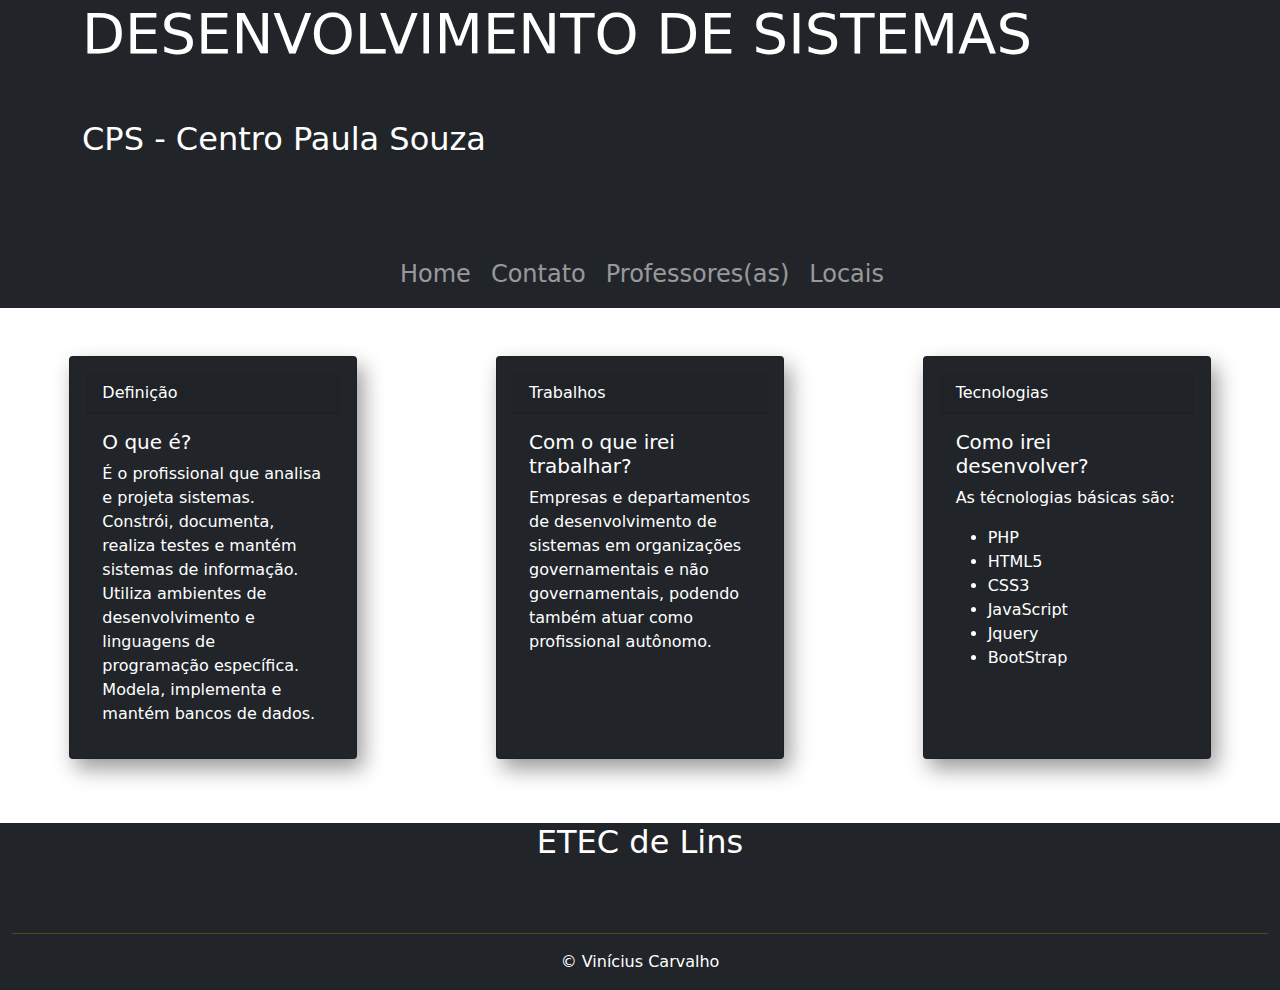
<file: index.html>
<!DOCTYPE html>
<html lang="en">

<head>
    <meta charset="UTF-8">
    <meta http-equiv="X-UA-Compatible" content="IE=edge">
    <meta name="viewport" content="width=device-width, initial-scale=1.0">
    <link rel="stylesheet" href="css/bootstrap.css">
    <link rel="stylesheet" href="css/home.css">
    <link rel="stylesheet" href="https://pro.fontawesome.com/releases/v5.10.0/css/all.css" integrity="sha384-AYmEC3Yw5cVb3ZcuHtOA93w35dYTsvhLPVnYs9eStHfGJvOvKxVfELGroGkvsg+p" crossorigin="anonymous" />
    <title>ETEC-DS</title>
</head>

<body>
    <div class="ml-2">
        <div class="jumbotron bg-dark text-white jumbotron-fluid ">
            <div class="container">
                <h1 class="display-4 ml-5">DESENVOLVIMENTO DE SISTEMAS</h1>
                <p class="lead mt-5 ml-5">CPS - Centro Paula Souza</p>
            </div>
        </div>
    </div>
    <nav class="navbar navbar-expand-lg navbar-dark bg-dark ">
        <div class="container-fluid">
            <button class="navbar-toggler" type="button" data-bs-target="#my-nav" data-bs-toggle="collapse" aria-controls="my-nav" aria-expanded="false" aria-label="Toggle navigation">
        <span class="navbar-toggler-icon"></span>
    </button>
            <div id="my-nav" class="collapse navbar-collapse justify-content-md-center">
                <ul class="navbar-nav mr-auto">
                    <li class="nav-item ">
                        <a class="nav-link" href="index.html"><i class="fas fa-home me-1"></i>Home</a>
                    </li>
                    <li class="nav-item ">
                        <a class="nav-link" href="contato.html"><i class="fas fa-envelope-square me-1"></i>Contato</a>
                    </li>
                    <li class="nav-item">
                        <a class="nav-link " href="professores.html" tabindex="-1" aria-disabled="true"><i class="fas fa-book me-1"></i>Professores(as)</a>
                    </li>
                    <li class="nav-item">
                        <a class="nav-link " href="locais.html" tabindex="-1" aria-disabled="true"><i class="fas fa-flag me-1"></i>Locais</a>
                    </li>
                </ul>
            </div>
        </div>
    </nav>

    <div class="container-fluid mt-5">
        <div class="row  ">
            <div class="col-12-col-sm-8 col-md-4 centralizar">
                <div class="card card-css p-3 text-white bg-dark mb-3" style="max-width: 18rem;">
                    <div class="card-header">Definição</div>
                    <div class="card-body">
                        <h5 class="card-title">O que é?</h5>
                        <p class="card-text">É o profissional que analisa e projeta sistemas. Constrói, documenta, realiza testes e mantém sistemas de informação. Utiliza ambientes de desenvolvimento e linguagens de programação específica. Modela, implementa e mantém bancos
                            de dados.</p>
                    </div>
                </div>
            </div>
            <div class="col-12-col-sm-8 col-md-4 centralizar ">
                <div class="card card-css p-3 text-white bg-dark mb-3 " style="max-width: 18rem;">
                    <div class="card-header">Trabalhos</div>
                    <div class="card-body">
                        <h5 class="card-title">Com o que irei trabalhar?</h5>
                        <p class="card-text">Empresas e departamentos de desenvolvimento de sistemas em organizações governamentais e não governamentais, podendo também atuar como profissional autônomo.</p>
                    </div>
                </div>
            </div>
            <div class="col-12-col-sm-8 col-md-4 centralizar ">
                <div class="card card-css p-3 text-white bg-dark mb-3" style="max-width: 18rem;">
                    <div class="card-header">Tecnologias</div>
                    <div class="card-body">
                        <h5 class="card-title">Como irei desenvolver?</h5>
                        <p class="card-text">As técnologias básicas são:</p>
                        <ul>
                            <li>PHP</li>
                            <li>HTML5</li>
                            <li>CSS3</li>
                            <li>JavaScript</li>
                            <li>Jquery</li>
                            <li>BootStrap</li>
                        </ul>
                    </div>
                </div>
            </div>
        </div>
    </div>
    <div class="container-fluid bg-dark text-white mt-5 center">
        <div class="row justify-content-center">
            <div class="col-12 col-sm-8 col-md-6">
                <h2>ETEC de Lins</h2>
            </div>
        </div>
        <div class="row justify-content-center">
            <div class="col-4 col-sm-2 col-md-2">
                <a href=""><i class="fab fa-instagram"></i></a>
                <a href=""><i class="fab fa-facebook-square m-2"></i></a>
                <a href=""><i class="fab fa-whatsapp-square"></i></a>
            </div>
        </div>
        <hr>
        <div class="row justify-content-center">
            <div class="col-12 col-sm-8 col-md-6">
                <p>&copy; Vinícius Carvalho</p>
            </div>
        </div>
    </div>
    <script src="js/jquery-3.6.0.js"></script>
    <script src="js/bootstrap.js"></script>
</body>


</html>
</file>
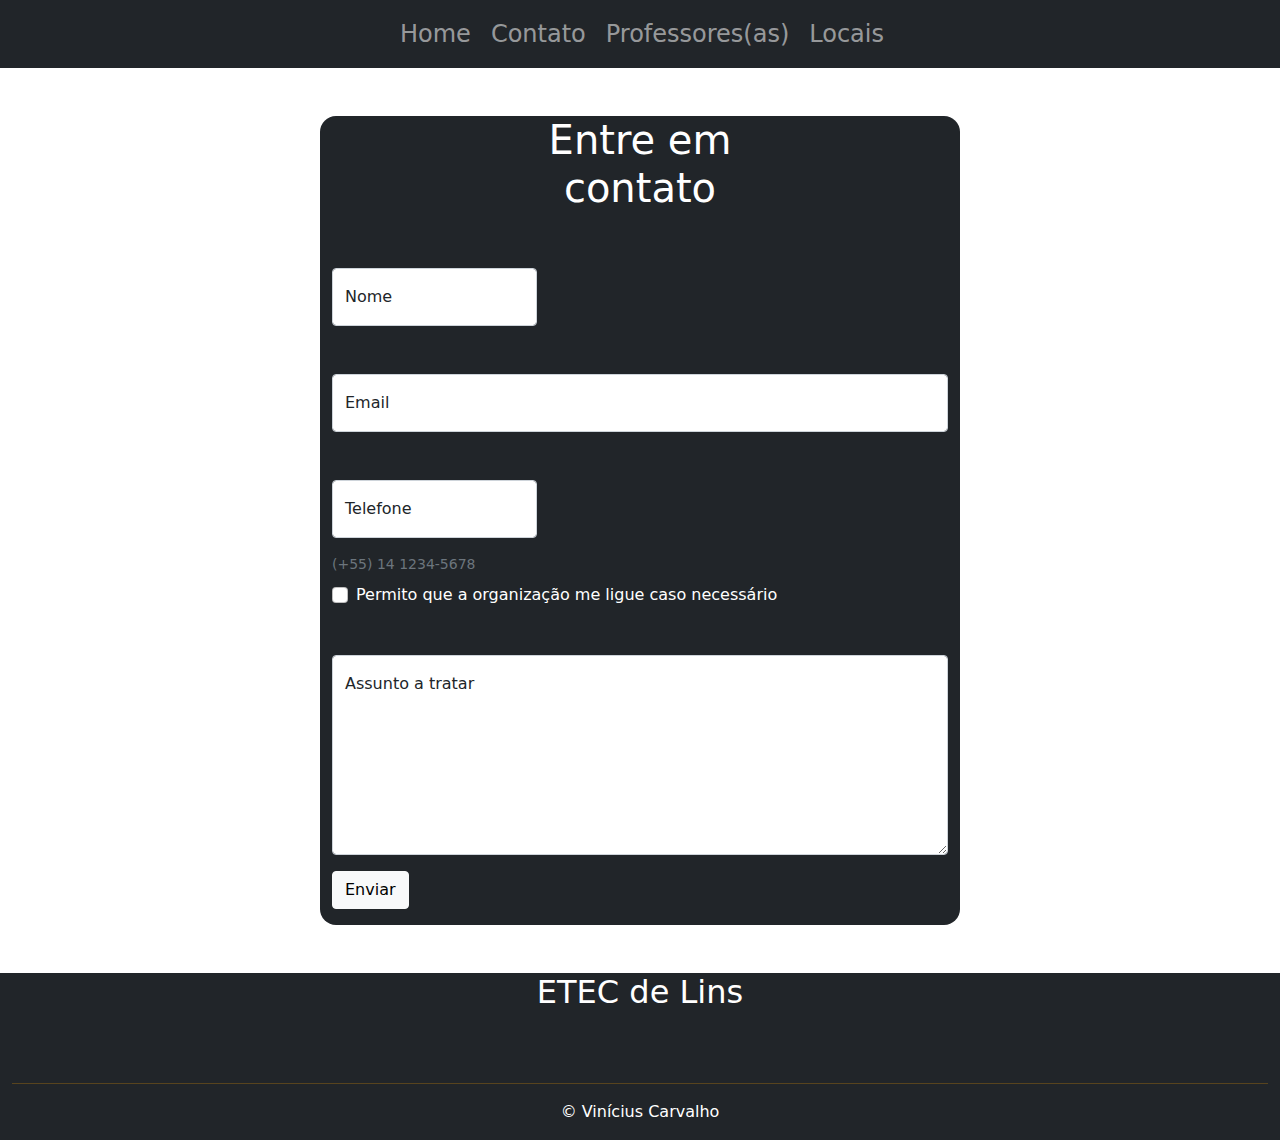
<file: contato.html>
<!DOCTYPE html>
<html lang="en">

<head>
    <meta charset="UTF-8">
    <meta http-equiv="X-UA-Compatible" content="IE=edge">
    <meta name="viewport" content="width=device-width, initial-scale=1.0">
    <link rel="stylesheet" href="css/bootstrap.css">
    <link rel="stylesheet" href="css/home.css">
    <link rel="stylesheet" href="https://pro.fontawesome.com/releases/v5.10.0/css/all.css" integrity="sha384-AYmEC3Yw5cVb3ZcuHtOA93w35dYTsvhLPVnYs9eStHfGJvOvKxVfELGroGkvsg+p" crossorigin="anonymous" />

    <title>Contatos</title>
</head>

<body>
    <nav class="navbar navbar-expand-lg navbar-dark bg-dark ">
        <div class="container-fluid">
            <button class="navbar-toggler" type="button" data-bs-target="#my-nav" data-bs-toggle="collapse" aria-controls="my-nav" aria-expanded="false" aria-label="Toggle navigation">
        <span class="navbar-toggler-icon"></span>
    </button>
            <div id="my-nav" class="collapse navbar-collapse justify-content-md-center">
                <ul class="navbar-nav mr-auto">
                    <li class="nav-item ">
                        <a class="nav-link" href="index.html"><i class="fas fa-home me-1"></i>Home</a>
                    </li>
                    <li class="nav-item ">
                        <a class="nav-link" href="contato.html"><i class="fas fa-envelope-square me-1"></i>Contato</a>
                    </li>
                    <li class="nav-item">
                        <a class="nav-link " href="professores.html" tabindex="-1" aria-disabled="true"><i class="fas fa-book me-1"></i>Professores(as)</a>
                    </li>
                    <li class="nav-item">
                        <a class="nav-link " href="locais.html" tabindex="-1" aria-disabled="true"><i class="fas fa-flag me-1"></i>Locais</a>
                    </li>
                </ul>
            </div>
        </div>
    </nav>
    <div class="container-fluid mt-5">
        <div class="row justify-content-center  ">
            <div class="col-10 col-sm-8 col-md-6 bg-dark form">
                <div class="row justify-content-center">
                    <div class="col-10 col-sm-8 col-md-6 text-white center">
                        <h1>Entre em contato</h1>
                    </div>
                </div>
                <form method="post" action="">
                    <div class="mt-5 mb-3 col-8 col-sm-6 col-md-4">
                        <div class="form-floating mb-3">
                            <input type="email" class="form-control" id="floatingInput" placeholder="Vinícius Carvalho">
                            <label for="floatingInput">Nome</label>
                        </div>
                    </div>
                    <div class="mt-5">
                        <div class="form-floating mb-3">
                            <input type="email" class="form-control" id="floatingInput" placeholder="name@example.com">
                            <label for="floatingInput">Email</label>
                        </div>
                    </div>
                    <div class="mt-5 col-8 col-sm-6 col-md-4">
                        <div class="form-floating mb-3">
                            <input type="text" class="form-control" id="floatingInput" placeholder="Telefone">
                            <label for="floatingInput">Telefone</label>
                        </div>
                        <div id="tel" class="form-text">(+55) 14 1234-5678</div>
                    </div>
                    <div class="mt-2 form-check">
                        <input type="checkbox" class="form-check-input" id="exampleCheck1">
                        <label class="form-check-label text-white" for="exampleCheck1">Permito que a organização me ligue caso necessário</label>
                    </div>
                    <div class="mt-5 form-floating">
                        <textarea class="form-control" placeholder="Leave a comment here" id="floatingTextarea2" style="height: 200px"></textarea>
                        <label for="floatingTextarea2">Assunto a tratar</label>
                    </div>
                    <div class="col-sm-6 mt-3 mb-3"><button class="btn btn-light" type="button">Enviar</button></div>
                </form>
            </div>
        </div>
    </div>
    <div class="container-fluid bg-dark text-white mt-5 center">
        <div class="row justify-content-center">
            <div class="col-12 col-sm-8 col-md-6">
                <h2>ETEC de Lins</h2>
            </div>
        </div>
        <div class="row justify-content-center">
            <div class="col-4 col-sm-2 col-md-2">
                <a href=""><i class="fab fa-instagram"></i></a>
                <a href=""><i class="fab fa-facebook-square m-2"></i></a>
                <a href=""><i class="fab fa-whatsapp-square"></i></a>
            </div>
        </div>
        <hr>
        <div class="row justify-content-center">
            <div class="col-12 col-sm-8 col-md-6">
                <p>&copy; Vinícius Carvalho</p>
            </div>
        </div>
    </div>

    <script src="js/jquery-3.6.0.js "></script>
    <script src="js/bootstrap.js "></script>
</body>

</html>
</file>
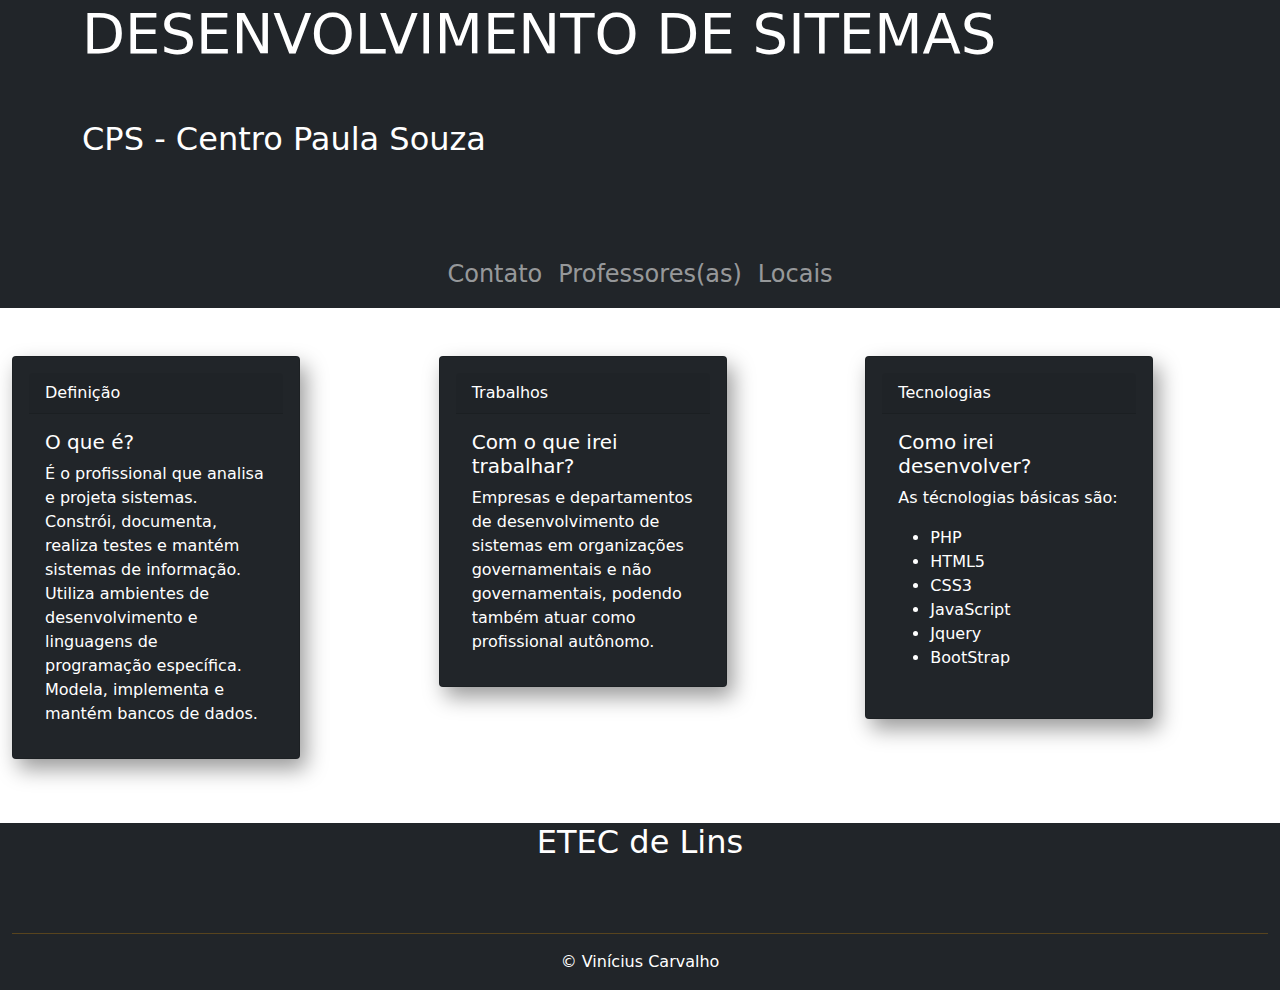
<file: home.html>
<!DOCTYPE html>
<html lang="en">

<head>
    <meta charset="UTF-8">
    <meta http-equiv="X-UA-Compatible" content="IE=edge">
    <meta name="viewport" content="width=device-width, initial-scale=1.0">
    <link rel="stylesheet" href="css/bootstrap.css">
    <link rel="stylesheet" href="css/home.css">
    <link rel="stylesheet" href="https://pro.fontawesome.com/releases/v5.10.0/css/all.css" integrity="sha384-AYmEC3Yw5cVb3ZcuHtOA93w35dYTsvhLPVnYs9eStHfGJvOvKxVfELGroGkvsg+p" crossorigin="anonymous" />
    <title>ETEC-DS</title>
</head>

<body>
    <div class="ml-2">
        <div class="jumbotron bg-dark text-white jumbotron-fluid ">
            <div class="container">
                <h1 class="display-4 ml-5">DESENVOLVIMENTO DE SITEMAS</h1>
                <p class="lead mt-5 ml-5">CPS - Centro Paula Souza</p>
            </div>
        </div>
    </div>
    <nav class="navbar navbar-expand-lg navbar-dark bg-dark ">
        <div class="container-fluid">
            <button class="navbar-toggler" type="button" data-bs-target="#my-nav" data-bs-toggle="collapse" aria-controls="my-nav" aria-expanded="false" aria-label="Toggle navigation">
        <span class="navbar-toggler-icon"></span>
    </button>
            <div id="my-nav" class="collapse navbar-collapse justify-content-md-center">
                <ul class="navbar-nav mr-auto">
                    <li class="nav-item ">
                        <a class="nav-link" href="contato.html">Contato</a>
                    </li>
                    <li class="nav-item">
                        <a class="nav-link " href="professores.html" tabindex="-1" aria-disabled="true">Professores(as)</a>
                    </li>
                    <li class="nav-item">
                        <a class="nav-link " href="locais.html" tabindex="-1" aria-disabled="true">Locais</a>
                    </li>
                </ul>
            </div>
        </div>
    </nav>
    <div class="container-fluid mt-5">
        <div class="row justify-content-center">
            <div class="col-12-col-sm-8 col-md-4">
                <div class="card card-css p-3 text-white bg-dark mb-3" style="max-width: 18rem;">
                    <div class="card-header">Definição</div>
                    <div class="card-body">
                        <h5 class="card-title">O que é?</h5>
                        <p class="card-text">É o profissional que analisa e projeta sistemas. Constrói, documenta, realiza testes e mantém sistemas de informação. Utiliza ambientes de desenvolvimento e linguagens de programação específica. Modela, implementa e mantém bancos
                            de dados.</p>
                    </div>
                </div>
            </div>
            <div class="col-12-col-sm-8 col-md-4">
                <div class="card card-css p-3 text-white bg-dark mb-3 " style="max-width: 18rem;">
                    <div class="card-header">Trabalhos</div>
                    <div class="card-body">
                        <h5 class="card-title">Com o que irei trabalhar?</h5>
                        <p class="card-text">Empresas e departamentos de desenvolvimento de sistemas em organizações governamentais e não governamentais, podendo também atuar como profissional autônomo.</p>
                    </div>
                </div>
            </div>
            <div class="col-12-col-sm-8 col-md-4">
                <div class="card card-css p-3 text-white bg-dark mb-3" style="max-width: 18rem;">
                    <div class="card-header">Tecnologias</div>
                    <div class="card-body">
                        <h5 class="card-title">Como irei desenvolver?</h5>
                        <p class="card-text">As técnologias básicas são:</p>
                        <ul>
                            <li>PHP</li>
                            <li>HTML5</li>
                            <li>CSS3</li>
                            <li>JavaScript</li>
                            <li>Jquery</li>
                            <li>BootStrap</li>
                        </ul>
                    </div>
                </div>
            </div>
        </div>
    </div>
    <div class="container-fluid bg-dark text-white mt-5 center">
        <div class="row justify-content-center">
            <div class="col-12 col-sm-8 col-md-6">
                <h2>ETEC de Lins</h2>
            </div>
        </div>
        <div class="row justify-content-center">
            <div class="col-4 col-sm-2 col-md-2">
                <a href=""><i class="fab fa-instagram"></i></a>
                <a href=""><i class="fab fa-facebook-square m-2"></i></a>
                <a href=""><i class="fab fa-whatsapp-square"></i></a>
            </div>
        </div>
        <hr>
        <div class="row justify-content-center">
            <div class="col-12 col-sm-8 col-md-6">
                <p>&copy; Vinícius Carvalho</p>
            </div>
        </div>
    </div>
    <script src="js/jquery-3.6.0.js"></script>
    <script src="js/bootstrap.js"></script>
</body>


</html>
</file>
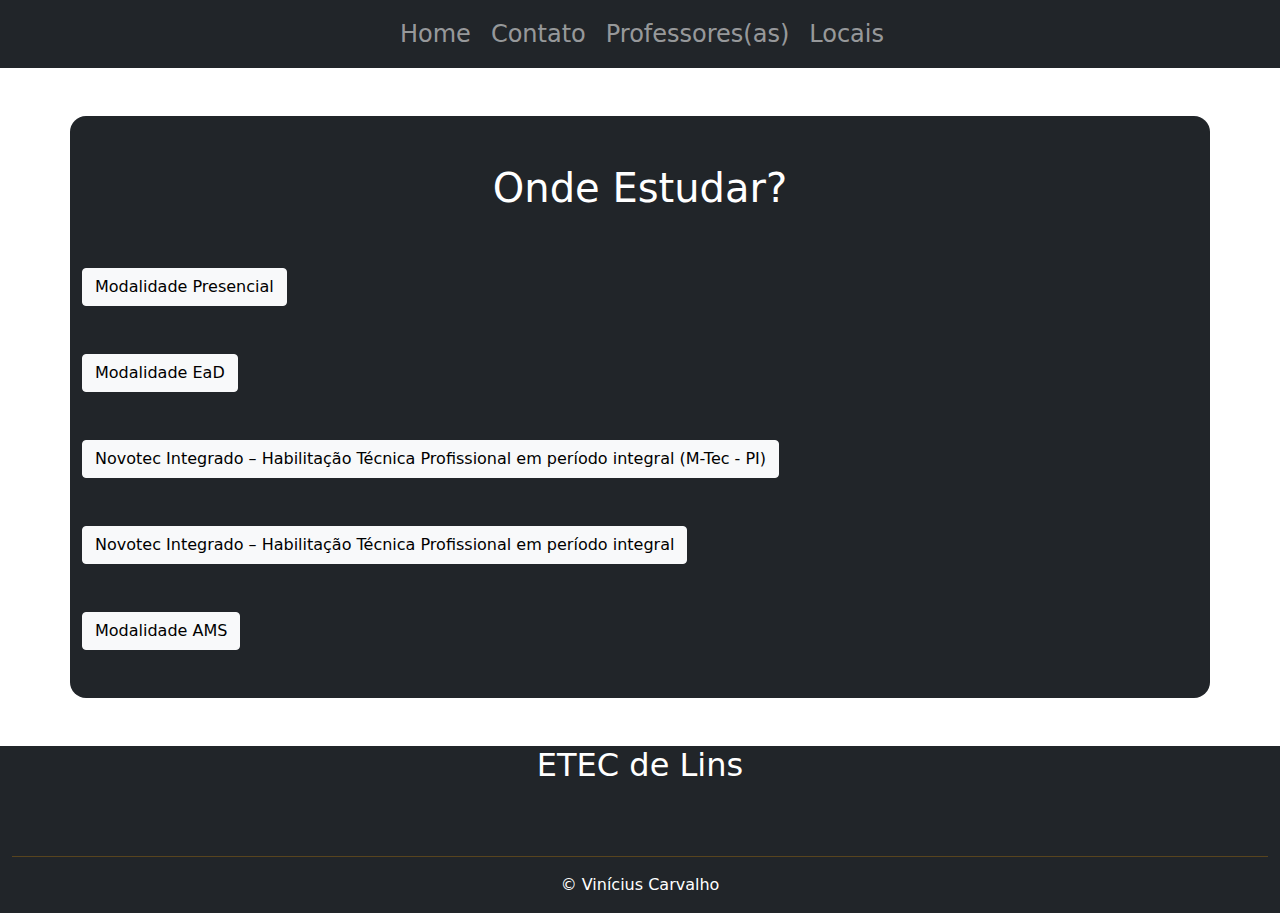
<file: locais.html>
<!DOCTYPE html>
<html lang="en">

<head>
    <meta charset="UTF-8">
    <meta http-equiv="X-UA-Compatible" content="IE=edge">
    <meta name="viewport" content="width=device-width, initial-scale=1.0">
    <link rel="stylesheet" href="css/bootstrap.css">
    <link rel="stylesheet" href="css/home.css">
    <link rel="stylesheet" href="https://pro.fontawesome.com/releases/v5.10.0/css/all.css" integrity="sha384-AYmEC3Yw5cVb3ZcuHtOA93w35dYTsvhLPVnYs9eStHfGJvOvKxVfELGroGkvsg+p" crossorigin="anonymous" />
    <title>Locais</title>
</head>

<body>
    <nav class="navbar navbar-expand-lg navbar-dark bg-dark ">
        <div class="container-fluid">
            <button class="navbar-toggler" type="button" data-bs-target="#my-nav" data-bs-toggle="collapse" aria-controls="my-nav" aria-expanded="false" aria-label="Toggle navigation">
        <span class="navbar-toggler-icon"></span>
    </button>
            <div id="my-nav" class="collapse navbar-collapse justify-content-md-center">
                <ul class="navbar-nav mr-auto">
                    <li class="nav-item ">
                        <a class="nav-link" href="index.html"><i class="fas fa-home me-1"></i>Home</a>
                    </li>
                    <li class="nav-item ">
                        <a class="nav-link" href="contato.html"><i class="fas fa-envelope-square me-1"></i>Contato</a>
                    </li>
                    <li class="nav-item">
                        <a class="nav-link " href="professores.html" tabindex="-1" aria-disabled="true"><i class="fas fa-book me-1"></i>Professores(as)</a>
                    </li>
                    <li class="nav-item">
                        <a class="nav-link " href="locais.html" tabindex="-1" aria-disabled="true"><i class="fas fa-flag me-1"></i>Locais</a>
                    </li>
                </ul>
            </div>
        </div>
    </nav>
    <div class="container bg-dark mt-5 round">
        <div class="row ">
            <div class="col-12 col-sm-8-col-md-5 mt-5 text-white center">
                <h1>Onde Estudar?</h1>
            </div>
        </div>
        <div class="row ">
            <div class="col-12 col-sm-8-col-md-5 mt-5">
                <button class="btn btn-light" type="button" data-bs-toggle="modal" data-bs-target="#exampleModal1">Modalidade Presencial</button>
            </div>
        </div>
        <div class="row">
            <div class="col-12 col-sm-8-col-md-5 mt-5">
                <button class="btn btn-light" type="button" data-bs-toggle="modal" data-bs-target="#exampleModal2">Modalidade EaD</button>
            </div>
        </div>
        <div class="row">
            <div class="col-12 col-sm-8-col-md-5 mt-5">
                <button class="btn btn-light" type="button" data-bs-toggle="modal" data-bs-target="#exampleModal3">Novotec Integrado – Habilitação Técnica Profissional em período integral (M-Tec - PI)</button>
            </div>
        </div>
        <div class="row">
            <div class="col-12 col-sm-8-col-md-5 mt-5">
                <button class="btn btn-light" type="button" data-bs-toggle="modal" data-bs-target="#exampleModal4">Novotec Integrado – Habilitação Técnica Profissional em período integral</button>
            </div>
        </div>
        <div class="row">
            <div class="col-12 col-sm-8-col-md-5 mt-5 mb-5"><button class="btn btn-light" type="button" data-bs-toggle="modal" data-bs-target="#exampleModal5">Modalidade AMS</button></div>
        </div>
    </div>
    <div class="container-fluid bg-dark text-white mt-5 center">
        <div class="row justify-content-center">
            <div class="col-12 col-sm-8 col-md-6">
                <h2>ETEC de Lins</h2>
            </div>
        </div>
        <div class="row justify-content-center">
            <div class="col-4 col-sm-2 col-md-2">
                <a href=""><i class="fab fa-instagram"></i></a>
                <a href=""><i class="fab fa-facebook-square m-2"></i></a>
                <a href=""><i class="fab fa-whatsapp-square"></i></a>
            </div>
        </div>
        <hr>
        <div class="row justify-content-center">
            <div class="col-12 col-sm-8 col-md-6">
                <p>&copy; Vinícius Carvalho</p>
            </div>
        </div>
    </div>

    <div class="modal fade" id="exampleModal1" tabindex="-1" aria-labelledby="exampleModalLabel" aria-hidden="true">
        <div class="modal-dialog modal-dialog-centered">
            <div class="modal-content">
                <div class="modal-header">
                    <h5 class="modal-title" id="exampleModalLabel">Etecs</h5>
                    <button type="button" class="btn-close" data-bs-dismiss="modal" aria-label="Close"></button>
                </div>
                <div class="modal-body">
                    <ul>
                        <li>LOCAIS</li>
                        <li>LOCAIS</li>
                        <li>LOCAIS</li>
                        <li>LOCAIS</li>
                        <li>LOCAIS</li>
                        <li>LOCAIS</li>
                    </ul>
                    <iframe src="https://www.google.com/maps/embed?pb=!1m18!1m12!1m3!1d3707.7592947925223!2d-49.76336868530561!3d-21.673218985652763!2m3!1f0!2f0!3f0!3m2!1i1024!2i768!4f13.1!3m3!1m2!1s0x94be1432bf1e0177%3A0x9ad68c040e06f20b!2sEtec%20de%20Lins!5e0!3m2!1spt-BR!2sbr!4v1638739704086!5m2!1spt-BR!2sbr"
                        width="100%" height="50%" style="border:0;" allowfullscreen="" loading="lazy"></iframe>
                </div>
                <div class="modal-footer">
                    <button type="button" class="btn btn-secondary" data-bs-dismiss="modal">Sair</button>
                </div>
            </div>
        </div>
    </div>

    <div class="modal fade" id="exampleModal2" tabindex="-1" aria-labelledby="exampleModalLabel" aria-hidden="true">
        <div class="modal-dialog modal-dialog-centered">
            <div class="modal-content">
                <div class="modal-header">
                    <h5 class="modal-title" id="exampleModalLabel">Etecs</h5>
                    <button type="button" class="btn-close" data-bs-dismiss="modal" aria-label="Close"></button>
                </div>
                <div class="modal-body">
                    <ul>
                        <li>LOCAIS</li>
                        <li>LOCAIS</li>
                        <li>LOCAIS</li>
                        <li>LOCAIS</li>
                        <li>LOCAIS</li>
                        <li>LOCAIS</li>
                    </ul>
                    <iframe src="https://www.google.com/maps/embed?pb=!1m18!1m12!1m3!1d3707.7592947925223!2d-49.76336868530561!3d-21.673218985652763!2m3!1f0!2f0!3f0!3m2!1i1024!2i768!4f13.1!3m3!1m2!1s0x94be1432bf1e0177%3A0x9ad68c040e06f20b!2sEtec%20de%20Lins!5e0!3m2!1spt-BR!2sbr!4v1638739704086!5m2!1spt-BR!2sbr"
                        width="100%" height="50%" style="border:0;" allowfullscreen="" loading="lazy"></iframe>
                </div>
                <div class="modal-footer">
                    <button type="button" class="btn btn-secondary" data-bs-dismiss="modal">Sair</button>
                </div>
            </div>
        </div>
    </div>

    <div class="modal fade" id="exampleModal3" tabindex="-1" aria-labelledby="exampleModalLabel" aria-hidden="true">
        <div class="modal-dialog modal-dialog-centered">
            <div class="modal-content">
                <div class="modal-header">
                    <h5 class="modal-title" id="exampleModalLabel">Etecs</h5>
                    <button type="button" class="btn-close" data-bs-dismiss="modal" aria-label="Close"></button>
                </div>
                <div class="modal-body">
                    <ul>
                        <li>LOCAIS</li>
                        <li>LOCAIS</li>
                        <li>LOCAIS</li>
                        <li>LOCAIS</li>
                        <li>LOCAIS</li>
                        <li>LOCAIS</li>
                    </ul>
                    <iframe src="https://www.google.com/maps/embed?pb=!1m18!1m12!1m3!1d3707.7592947925223!2d-49.76336868530561!3d-21.673218985652763!2m3!1f0!2f0!3f0!3m2!1i1024!2i768!4f13.1!3m3!1m2!1s0x94be1432bf1e0177%3A0x9ad68c040e06f20b!2sEtec%20de%20Lins!5e0!3m2!1spt-BR!2sbr!4v1638739704086!5m2!1spt-BR!2sbr"
                        width="100%" height="50%" style="border:0;" allowfullscreen="" loading="lazy"></iframe>
                </div>
                <div class="modal-footer">
                    <button type="button" class="btn btn-secondary" data-bs-dismiss="modal">Sair</button>
                </div>
            </div>
        </div>
    </div>

    <div class="modal fade" id="exampleModal4" tabindex="-1" aria-labelledby="exampleModalLabel" aria-hidden="true">
        <div class="modal-dialog modal-dialog-centered">
            <div class="modal-content">
                <div class="modal-header">
                    <h5 class="modal-title" id="exampleModalLabel">Etecs</h5>
                    <button type="button" class="btn-close" data-bs-dismiss="modal" aria-label="Close"></button>
                </div>
                <div class="modal-body">
                    <ul>
                        <li>LOCAIS</li>
                        <li>LOCAIS</li>
                        <li>LOCAIS</li>
                        <li>LOCAIS</li>
                        <li>LOCAIS</li>
                        <li>LOCAIS</li>
                    </ul>
                    <iframe src="https://www.google.com/maps/embed?pb=!1m18!1m12!1m3!1d3707.7592947925223!2d-49.76336868530561!3d-21.673218985652763!2m3!1f0!2f0!3f0!3m2!1i1024!2i768!4f13.1!3m3!1m2!1s0x94be1432bf1e0177%3A0x9ad68c040e06f20b!2sEtec%20de%20Lins!5e0!3m2!1spt-BR!2sbr!4v1638739704086!5m2!1spt-BR!2sbr"
                        width="100%" height="50%" style="border:0;" allowfullscreen="" loading="lazy"></iframe>
                </div>
                <div class="modal-footer">
                    <button type="button" class="btn btn-secondary" data-bs-dismiss="modal">Sair</button>
                </div>
            </div>
        </div>
    </div>

    <div class="modal fade" id="exampleModal5" tabindex="-1" aria-labelledby="exampleModalLabel" aria-hidden="true">
        <div class="modal-dialog modal-dialog-centered">
            <div class="modal-content">
                <div class="modal-header">
                    <h5 class="modal-title" id="exampleModalLabel">Etecs</h5>
                    <button type="button" class="btn-close" data-bs-dismiss="modal" aria-label="Close"></button>
                </div>
                <div class="modal-body">
                    <ul>
                        <li>LOCAIS</li>
                        <li>LOCAIS</li>
                        <li>LOCAIS</li>
                        <li>LOCAIS</li>
                        <li>LOCAIS</li>
                        <li>LOCAIS</li>
                    </ul>
                    <iframe src="https://www.google.com/maps/embed?pb=!1m18!1m12!1m3!1d3707.7592947925223!2d-49.76336868530561!3d-21.673218985652763!2m3!1f0!2f0!3f0!3m2!1i1024!2i768!4f13.1!3m3!1m2!1s0x94be1432bf1e0177%3A0x9ad68c040e06f20b!2sEtec%20de%20Lins!5e0!3m2!1spt-BR!2sbr!4v1638739704086!5m2!1spt-BR!2sbr"
                        width="100%" height="50%" style="border:0;" allowfullscreen="" loading="lazy"></iframe>
                </div>
                <div class="modal-footer">
                    <button type="button" class="btn btn-secondary" data-bs-dismiss="modal">Sair</button>
                </div>
            </div>
        </div>
    </div>
    <script src="js/jquery-3.6.0.js"></script>
    <script src="js/bootstrap.js"></script>
</body>


</html>
</file>
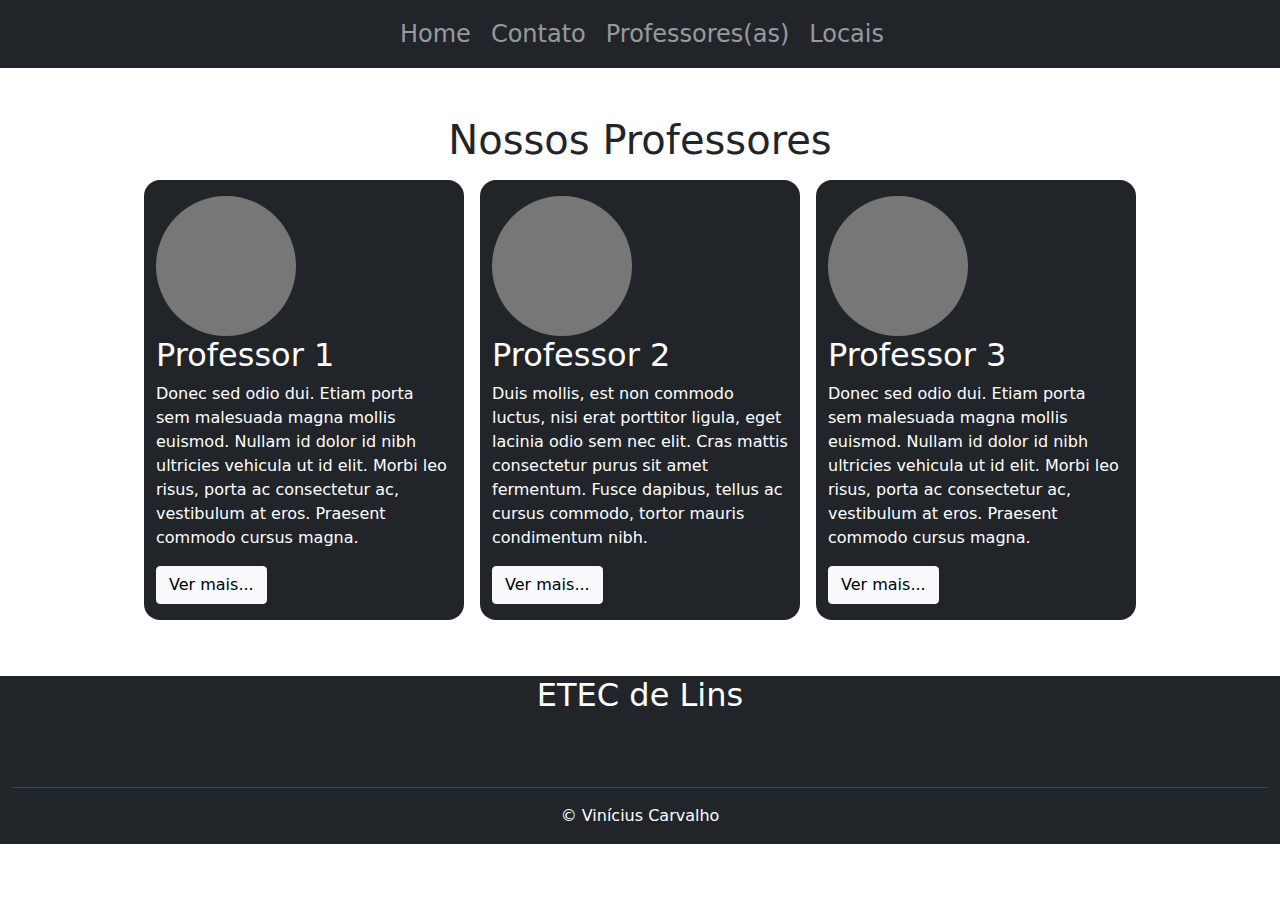
<file: professores.html>
<!DOCTYPE html>
<html lang="en">

<head>
    <meta charset="UTF-8">
    <meta http-equiv="X-UA-Compatible" content="IE=edge">
    <meta name="viewport" content="width=device-width, initial-scale=1.0">
    <link rel="stylesheet" href="css/bootstrap.css">
    <link rel="stylesheet" href="css/home.css">
    <link rel="stylesheet" href="https://pro.fontawesome.com/releases/v5.10.0/css/all.css" integrity="sha384-AYmEC3Yw5cVb3ZcuHtOA93w35dYTsvhLPVnYs9eStHfGJvOvKxVfELGroGkvsg+p" crossorigin="anonymous" />

    <title>Professores</title>
</head>

<body>
    <nav class="navbar navbar-expand-lg navbar-dark bg-dark ">
        <div class="container-fluid">
            <button class="navbar-toggler" type="button" data-bs-target="#my-nav" data-bs-toggle="collapse" aria-controls="my-nav" aria-expanded="false" aria-label="Toggle navigation">
        <span class="navbar-toggler-icon"></span>
    </button>
            <div id="my-nav" class="collapse navbar-collapse justify-content-md-center">
                <ul class="navbar-nav mr-auto">
                    <li class="nav-item ">
                        <a class="nav-link" href="index.html"><i class="fas fa-home me-1"></i>Home</a>
                    </li>
                    <li class="nav-item ">
                        <a class="nav-link" href="contato.html"><i class="fas fa-envelope-square me-1"></i>Contato</a>
                    </li>
                    <li class="nav-item">
                        <a class="nav-link " href="professores.html" tabindex="-1" aria-disabled="true"><i class="fas fa-book me-1"></i>Professores(as)</a>
                    </li>
                    <li class="nav-item">
                        <a class="nav-link " href="locais.html" tabindex="-1" aria-disabled="true"><i class="fas fa-flag me-1"></i>Locais</a>
                    </li>
                </ul>
            </div>
        </div>
    </nav>
    <div class="container-fluid mt-5">
        <div class="row center justify-content-center">
            <col-10 class="col-sm-8 col-md-6">
                <h1>Nossos Professores</h1>
            </col-10>
        </div>
        <div class="row justify-content-center ">
            <div class="col-10 col-sm-8 col-md-3 bg-dark text-white m-2 prof-css">
                <img class="rounded-circle" src="[data-uri]" alt="Generic placeholder image" width="140" height="140">
                <h2>Professor 1</h2>
                <p>Donec sed odio dui. Etiam porta sem malesuada magna mollis euismod. Nullam id dolor id nibh ultricies vehicula ut id elit. Morbi leo risus, porta ac consectetur ac, vestibulum at eros. Praesent commodo cursus magna.</p>
                <p><button class="btn btn-light" role="button" data-bs-toggle="modal" data-bs-target="#exampleModal">Ver mais...</button></p>
            </div>
            <!-- /.col-lg-4 -->
            <div class="col-10 col-sm-8 col-md-3 m-2 bg-dark text-white prof-css">
                <img class="rounded-circle" src="[data-uri]" alt="Generic placeholder image" width="140" height="140">
                <h2>Professor 2</h2>
                <p>Duis mollis, est non commodo luctus, nisi erat porttitor ligula, eget lacinia odio sem nec elit. Cras mattis consectetur purus sit amet fermentum. Fusce dapibus, tellus ac cursus commodo, tortor mauris condimentum nibh.</p>
                <p><button class="btn btn-light" role="button" data-bs-toggle="modal" data-bs-target="#exampleModal2">Ver mais...</button></p>
            </div>
            <!-- /.col-lg-4 -->
            <div class="col-10 col-sm-8 col-md-3 m-2 bg-dark text-white prof-css">
                <img class="rounded-circle" src="[data-uri]" alt="Generic placeholder image" width="140" height="140">
                <h2>Professor 3</h2>
                <p>Donec sed odio dui. Etiam porta sem malesuada magna mollis euismod. Nullam id dolor id nibh ultricies vehicula ut id elit. Morbi leo risus, porta ac consectetur ac, vestibulum at eros. Praesent commodo cursus magna.
                </p>
                <p><button class="btn btn-light" role="button" data-bs-toggle="modal" data-bs-target="#exampleModal3">Ver mais...</button></p>
            </div>
        </div>
    </div>
    <div class="container-fluid bg-dark text-white mt-5 center">
        <div class="row justify-content-center">
            <div class="col-12 col-sm-8 col-md-6">
                <h2>ETEC de Lins</h2>
            </div>
        </div>
        <div class="row justify-content-center">
            <div class="col-4 col-sm-2 col-md-2">
                <a href=""><i class="fab fa-instagram"></i></a>
                <a href=""><i class="fab fa-facebook-square m-2"></i></a>
                <a href=""><i class="fab fa-whatsapp-square"></i></a>
            </div>
        </div>
        <hr>
        <div class="row justify-content-center">
            <div class="col-12 col-sm-8 col-md-6">
                <p>&copy; Vinícius Carvalho</p>
            </div>
        </div>
    </div>
    <div class="modal fade" id="exampleModal" tabindex="-1" aria-labelledby="exampleModalLabel" aria-hidden="true">
        <div class="modal-dialog modal-dialog-centered">
            <div class="modal-content">
                <div class="modal-header">
                    <h5 class="modal-title" id="exampleModalLabel">Professor 1</h5>
                    <button type="button" class="btn-close" data-bs-dismiss="modal" aria-label="Close"></button>
                </div>
                <div class="modal-body">
                    Lorem ipsum dolor sit amet consectetur adipisicing elit. Similique alias eius, praesentium quae, porro iure fuga accusantium quas, dicta aut quidem? Magnam fugiat minima quod ut sit atque temporibus velit.
                </div>
                <div class="modal-footer">
                    <button type="button" class="btn btn-secondary" data-bs-dismiss="modal">Sair</button>
                </div>
            </div>
        </div>
    </div>
    <div class="modal fade" id="exampleModal2" tabindex="-1" aria-labelledby="exampleModalLabel" aria-hidden="true">
        <div class="modal-dialog modal-dialog-centered">
            <div class="modal-content">
                <div class="modal-header">
                    <h5 class="modal-title" id="exampleModalLabel">Professor 2</h5>
                    <button type="button" class="btn-close" data-bs-dismiss="modal" aria-label="Close"></button>
                </div>
                <div class="modal-body">
                    Lorem ipsum dolor sit amet consectetur adipisicing elit. Similique alias eius, praesentium quae, porro iure fuga accusantium quas, dicta aut quidem? Magnam fugiat minima quod ut sit atque temporibus velit.
                </div>
                <div class="modal-footer">
                    <button type="button" class="btn btn-secondary" data-bs-dismiss="modal">Sair</button>
                </div>
            </div>
        </div>
    </div>
    <div class="modal fade" id="exampleModal3" tabindex="-1" aria-labelledby="exampleModalLabel" aria-hidden="true">
        <div class="modal-dialog modal-dialog-centered">
            <div class="modal-content">
                <div class="modal-header">
                    <h5 class="modal-title" id="exampleModalLabel">Professor 3</h5>
                    <button type="button" class="btn-close" data-bs-dismiss="modal" aria-label="Close"></button>
                </div>
                <div class="modal-body">
                    Lorem ipsum dolor sit amet consectetur adipisicing elit. Similique alias eius, praesentium quae, porro iure fuga accusantium quas, dicta aut quidem? Magnam fugiat minima quod ut sit atque temporibus velit.
                </div>
                <div class="modal-footer">
                    <button type="button" class="btn btn-secondary" data-bs-dismiss="modal">Sair</button>
                </div>
            </div>
        </div>
    </div>

    <script src="js/jquery-3.6.0.js "></script>
    <script src="js/bootstrap.js "></script>
    <script src="js/modal.js "></script>
</body>

</html>
</file>
<file: css/home.css>
.jumbotron {
    height: 15rem;
}

hr {
    color: orange;
}

img {
    border-radius: 1rem;
}

.nav-link {
    font-size: 1.5rem;
}

.lead {
    font-size: 2rem;
}

.nav-link:hover {
    color: orange !important;
}

a {
    text-decoration: none;
    color: white;
    font-size: 2rem;
}

a:hover {
    color: orange;
}

.center {
    text-align: center;
}

.centralizar {
    display: flex;
    justify-content: center;
    text-align: start !important;
}

.card-css:hover {
    color: orange !important;
}

.card-css {
    box-shadow: 6px 10px 21px 0px rgba(0, 0, 0, 0.4);
}

.prof-css {
    border-radius: 1rem;
}

.prof-css>img {
    align-self: center;
    margin-top: 1rem;
}

.prof-css:hover {
    color: orange !important;
    box-shadow: 6px 10px 21px 0px rgba(0, 0, 0, 0.4);
    transition: 1s;
}

.prof-css>p>button:hover {
    color: orange !important;
}

.center {
    text-align: center;
}

.assunto {
    height: 15rem;
}

form>div>button:hover {
    color: orange !important;
}

.form {
    border-radius: 1rem;
}

div.centralizar {
    text-align: center;
}

.round {
    border-radius: 1rem;
}
</file>
